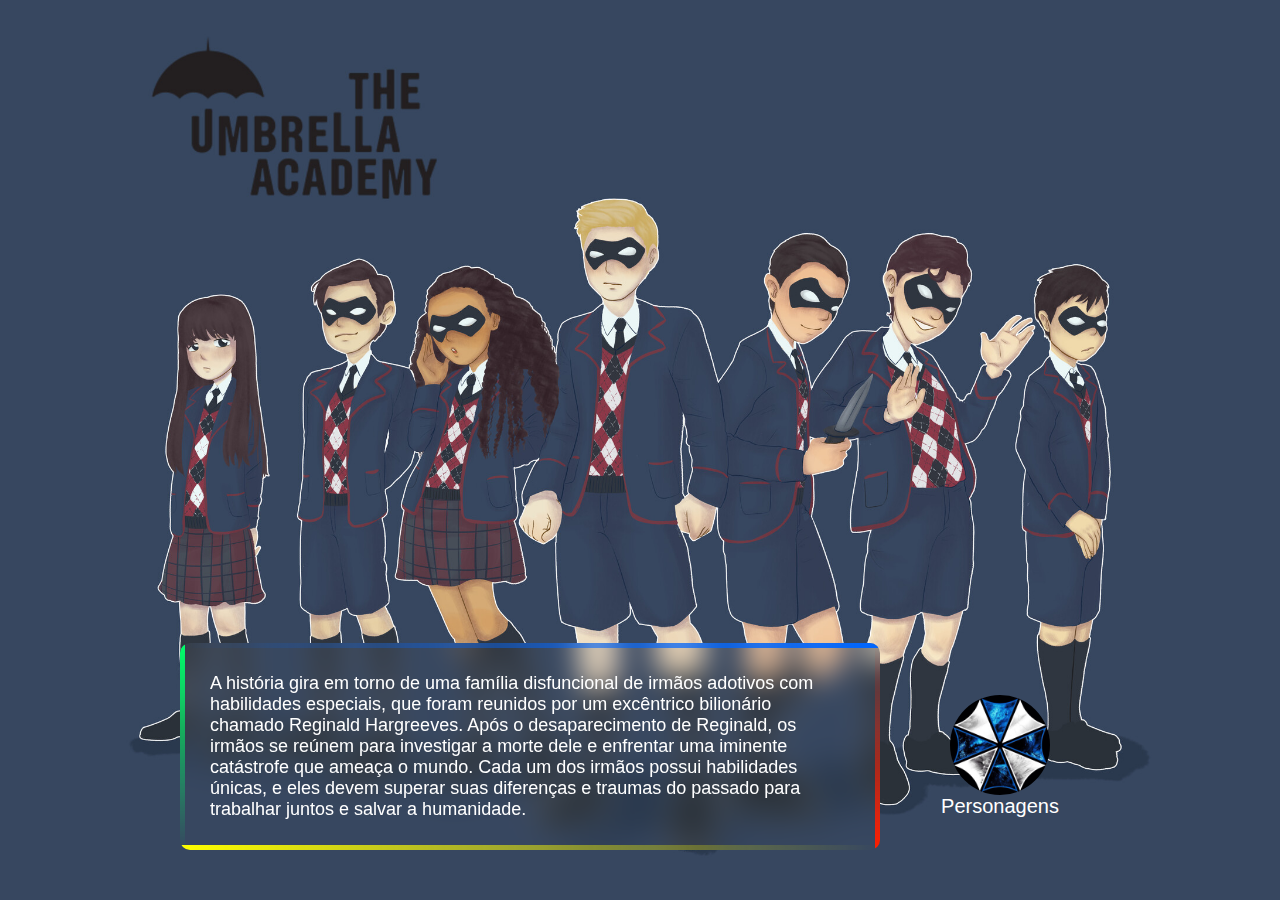
<file: index.html>
<!DOCTYPE html>
<html lang="en">
<head>
    <meta charset="UTF-8">
    <meta name="viewport" content="width=device-width, initial-scale=1.0">
    <link rel="stylesheet" href="./projeto-pokedevs/src/css/estilos2.css">
    <link rel="preconnect" href="https://fonts.googleapis.com" />
    <link rel="preconnect" href="https://fonts.gstatic.com" crossorigin />
    <link
      href="https://fonts.googleapis.com/css2?family=Poppins:ital,wght@0,100;0,200;0,300;0,400;0,500;0,600;0,700;0,800;0,900;1,100;1,200;1,300;1,400;1,500;1,600;1,700;1,800;1,900&display=swap"
      rel="stylesheet"
    />
    <title>Document</title>
</head>
<body>
    <main>
       
    <div class="descricao">
        <span></span><span></span><span></span><span></span>
        <p>A história gira em torno de uma família disfuncional de irmãos adotivos com habilidades especiais, que foram reunidos por um excêntrico bilionário chamado Reginald Hargreeves. Após o desaparecimento de Reginald, os irmãos se reúnem para investigar a morte dele e enfrentar uma iminente catástrofe que ameaça o mundo. Cada um dos irmãos possui habilidades únicas, e eles devem superar suas diferenças e traumas do passado para trabalhar juntos e salvar a humanidade.</p>
    </div>
    <button id="transitionButton"><img id="umbrella" src="projeto-pokedevs/src/imagens/logo5.jpg" alt="">Personagens</button>
</main>
<script src="projeto-pokedevs/src/js/index2.js"></script>
</body>
</html>
</file>
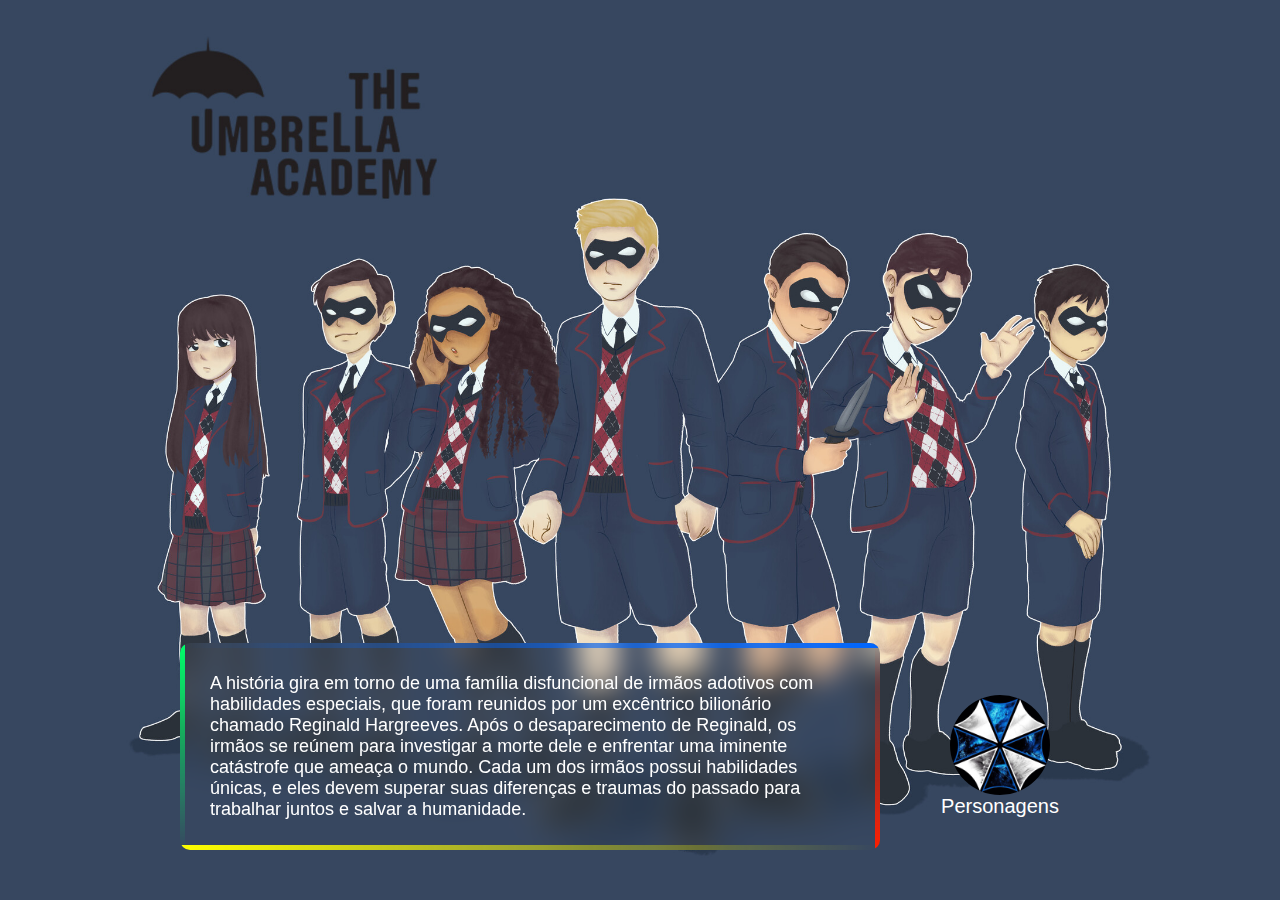
<file: projeto-pokedevs/src/index.html>
<!DOCTYPE html>
<html lang="en">
<head>
    <meta charset="UTF-8">
    <meta name="viewport" content="width=device-width, initial-scale=1.0">
    <link rel="stylesheet" href="./css/estilos2.css">
    <link rel="preconnect" href="https://fonts.googleapis.com" />
    <link rel="preconnect" href="https://fonts.gstatic.com" crossorigin />
    <link
      href="https://fonts.googleapis.com/css2?family=Poppins:ital,wght@0,100;0,200;0,300;0,400;0,500;0,600;0,700;0,800;0,900;1,100;1,200;1,300;1,400;1,500;1,600;1,700;1,800;1,900&display=swap"
      rel="stylesheet"
    />
    <title>Document</title>
</head>
<body>
    <main>
       
    <div class="descricao">
        <span></span><span></span><span></span><span></span>
        <p>A história gira em torno de uma família disfuncional de irmãos adotivos com habilidades especiais, que foram reunidos por um excêntrico bilionário chamado Reginald Hargreeves. Após o desaparecimento de Reginald, os irmãos se reúnem para investigar a morte dele e enfrentar uma iminente catástrofe que ameaça o mundo. Cada um dos irmãos possui habilidades únicas, e eles devem superar suas diferenças e traumas do passado para trabalhar juntos e salvar a humanidade.</p>
    </div>
    <button id="transitionButton"><img id="umbrella" src="../src/imagens/logo5.jpg" alt="">Personagens</button>
</main>
<script src="./js/index2.js"></script>
</body>
</html>
</file>
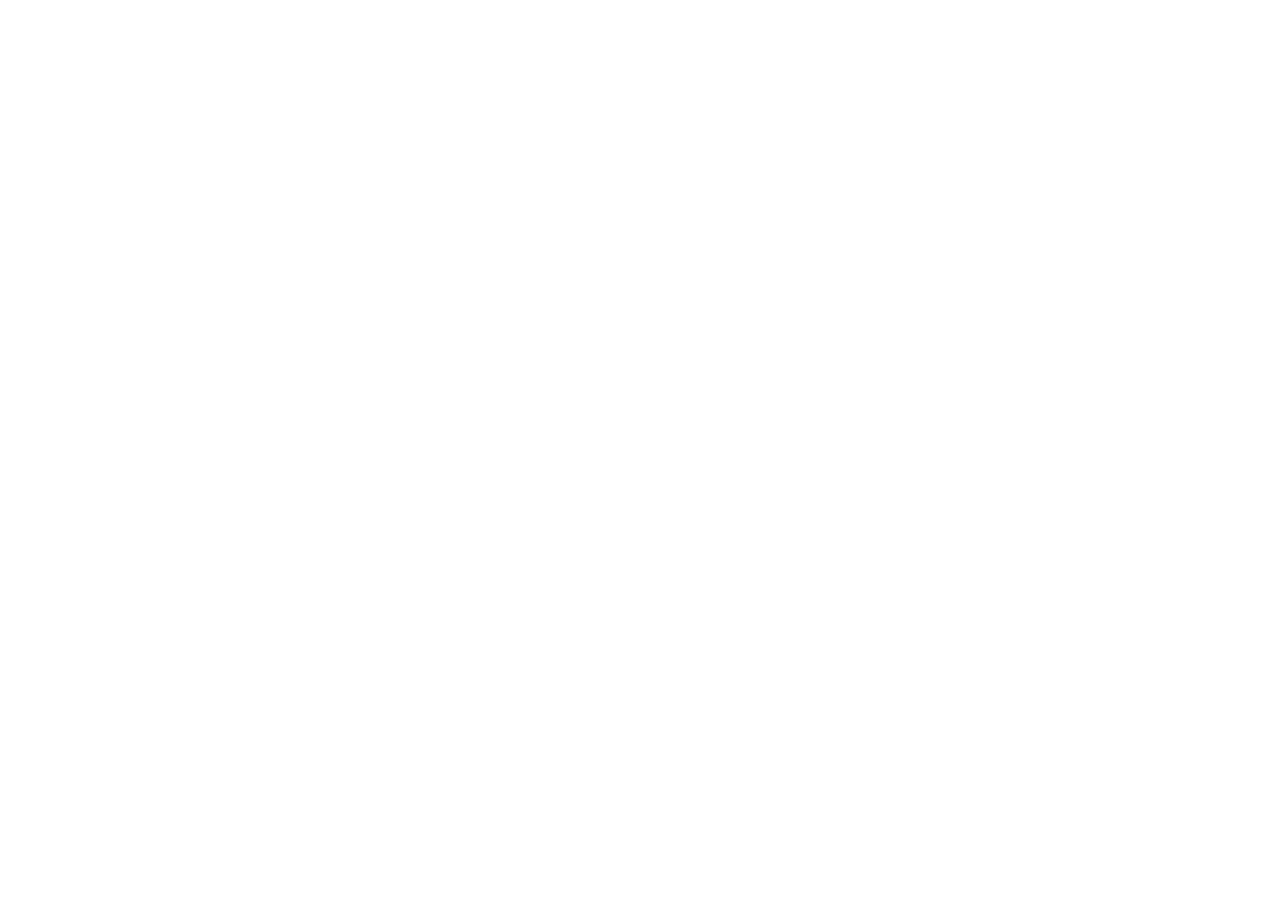
<file: index2.html>
<!DOCTYPE html>
<html lang="pt-BR">
  <head>
    <meta charset="UTF-8" />
    <meta name="viewport" content="width=device-width, initial-scale=1.0" />
    <link rel="icon" type="image/png" sizes="16x16"  href="imagens/favicon-16x16.png">

    <title>Umbrella Academy</title>

    <link rel="stylesheet" href="./projeto-pokedevs/src/css/reset.css">
    <link rel="stylesheet" href="./projeto-pokedevs/src/css/estilos.css">

    <link rel="preconnect" href="https://fonts.googleapis.com" />
    <link rel="preconnect" href="https://fonts.gstatic.com" crossorigin />
    <link
      href="https://fonts.googleapis.com/css2?family=Poppins:ital,wght@0,100;0,200;0,300;0,400;0,500;0,600;0,700;0,800;0,900;1,100;1,200;1,300;1,400;1,500;1,600;1,700;1,800;1,900&display=swap"
      rel="stylesheet"
    />
  </head>

  <body>
   
    <main>
   
      <div class="pokedevs">
        <div class="cartoes-pokedev">
          <div class="cartao-pokedev tipo-eletrico aberto" id="cartao-devchu">
            <div class="cartao-topo">
              <div class="detalhes">
                <h2 class="nome">Luther Hargreeves</h2>
                <span>#1</span>
              </div>

              <span class="tipo">Poder: Superforça</span>

              <div class="cartao-imagem">
                <img src="projeto-pokedevs/src/imagens/luther1.png" alt="Devchu" />
              </div>
            </div>

            <div class="cartao-informacoes">
              <div class="descricao">
                <h3>Sobre</h3>

                <p>
                  Luther foi enviado à lua em uma missão e tem um corpo muito forte, resultado de uma alteração feita por seu pai adotivo, Sir Reginald Hargreeves, para salvar sua vida após um acidente.
                </p>
              </div>
            </div>
          </div>

          <div class="cartao-pokedev tipo-agua" id="cartao-codevee">
            <div class="cartao-topo">
              <div class="detalhes">
                <h2 class="nome">Allison Hargreeves</h2>
                <span>#3</span>
              </div>

              <span class="tipo">Poder: Persuasão com sua voz</span>

              <div class="cartao-imagem">
                <img src="projeto-pokedevs/src/imagens/Allison1.png" alt="Codevee" />
              </div>
            </div>

            <div class="cartao-informacoes">
              <div class="descricao">
                <h3>Sobre</h3>
                <p>
                  Allison tem o poder de controlar as pessoas ao dizer: "Eu ouvi um boato...", seguido de uma ordem, o que faz com que os outros a sigam sem questionar. Ela teve uma carreira como atriz.
                </p>
              </div>
            </div>
          </div>

          <div class="cartao-pokedev tipo-grama" id="cartao-psycoder">
            <div class="cartao-topo">
              <div class="detalhes">
                <h2 class="nome">Klaus Hargreeves</h2>
                <span>#4</span>
              </div>

              <span class="tipo">Poder: Comunicação com os mortos</span>

              <div class="cartao-imagem">
                <img src="projeto-pokedevs/src/imagens/klaus1.png" alt="Psycoder" />
              </div>
            </div>

            <div class="cartao-informacoes">
              <div class="descricao">
                <h3>Sobre</h3>
                <p>
                  Klaus tem a habilidade de falar com os espíritos dos mortos e, em situações extremas, pode até convocá-los para interagir fisicamente com o mundo. Ele é uma figura excêntrica e lida com problemas de vício.
                </p>
              </div>
            </div>
          </div>

          <div class="cartao-pokedev tipo-trevas" id="cartao-charmandev">
            <div class="cartao-topo">
              <div class="detalhes">
                <h2 class="nome">Cinco Hargreeves</h2>
                <span>#5</span>
              </div>

              <span class="tipo">Poder: Manipulação do espaço e tempo</span>

              <div class="cartao-imagem">
                <img src="projeto-pokedevs/src/imagens//cinco1.png" alt="Charmandev" />
              </div>
            </div>

            <div class="cartao-informacoes">
              <div class="descricao">
                <h3>Sobre</h3>

                <p>
                  Número Cinco tem a habilidade de se teletransportar e viajar no tempo. Ele desapareceu quando criança, mas retorna como um adulto preso no corpo de um adolescente, tendo vivido vários anos no futuro.
                </p>
              </div>
            </div>
          </div>

          <div class="cartao-pokedev tipo-fogo" id="cartao-scriptle">
            <div class="cartao-topo">
              <div class="detalhes">
                <h2 class="nome">Diego Hargreeves</h2>
                <span>#2</span>
              </div>

              <span class="tipo">Poder: Manipulação de arremessáveis</span>

              <div class="cartao-imagem">
                <img src="projeto-pokedevs/src/imagens/diego1.png" alt="Scriptle" />
              </div>
            </div>

            <div class="cartao-informacoes">
              <div class="descricao">
                <h3>Sobre</h3>
                <p>
                  Diego é um exímio lutador e tem a habilidade de alterar a trajetória de objetos que lança, especialmente facas. Ele tem uma personalidade rebelde e gosta de ser o herói solitário.
                </p>
              </div>
            </div>
          </div>

          <div class="cartao-pokedev tipo-fada" id="cartao-devlypuff">
            <div class="cartao-topo">
              <div class="detalhes">
                <h2 class="nome">Ben Hargreeves</h2>
                <span>#6</span>
              </div>

              <span class="tipo">Poder: Invocar monstros dimensionais</span>

              <div class="cartao-imagem">
                <img src="projeto-pokedevs/src/imagens/be1.png" alt="Devlypuff" />
              </div>
            </div>

            <div class="cartao-informacoes">
              <div class="descricao">
                <h3>Sobre</h3>
                <p>
                  Ben morreu antes dos eventos atuais da série, mas aparece como uma projeção ou espírito que se comunica com Klaus. Seu poder envolve a invocação de tentáculos monstruosos de outra dimensão.
                </p>
              </div>
            </div>
          </div>

          <div class="cartao-pokedev tipo-vento" id="cartao-vanya">
            <div class="cartao-topo">
              <div class="detalhes">
                <h2 class="nome">Vanya Hargreeves</h2>
                <span>#7</span>
              </div>

              <span class="tipo">Poder: Manipulação de som e energia</span>

              <div class="cartao-imagem">
                <img src="projeto-pokedevs/src/imagens/Vânia1.png" alt="Devlypuff" />
              </div>
            </div>

            <div class="cartao-informacoes">
              <div class="descricao">
                <h3>Sobre</h3>
                <p>
                  Vanya inicialmente foi considerada sem poderes e excluído dos esforços heroicos da família. Porém, ela descobre que pode manipular ondas sonoras para criar explosões de energia devastadoras. Sua história é um dos pontos centrais da trama.
                </p>
              </div>
            </div>
          </div>
        </div>

        <nav class="listagem">
          <ul>
            <li class="pokedev ativo" id="devchu">
              <img src="projeto-pokedevs/src/imagens/luther1.png" alt="Devchu" />
              <span>Luther Hargreeves</span>
            </li>
            <li class="pokedev" id="scriptle">
              <img src="projeto-pokedevs/src/imagens/diego1.png" alt="Scriptle" />
              <span>Diego Hargreeves</span>
            </li>
            <li class="pokedev" id="codevee">
              <img src="projeto-pokedevs/src/imagens/Allison1.png" alt="Codevee" />
              <span>Allison Hargreeves</span>
            </li>
            <li class="pokedev" id="psycoder">
              <img src="projeto-pokedevs/src/imagens/klaus1.png" alt="Psycoder" />
              <span>Klaus Hargreeves</span>
            </li>
            <li class="pokedev" id="charmandev">
              <img src="projeto-pokedevs/src/imagens/cinco1.png" alt="Charmandev" />
              <span>Cinco Hargreeves</span>
            </li>
            <li class="pokedev" id="devlypuff">
              <img src="projeto-pokedevs/src/imagens/be1.png" alt="Devlypuff" />
              <span>Ben Hargreeves</span>
            </li>
            <li class="pokedev" id="vanya">
              <img src="projeto-pokedevs/src/imagens/Vânia1.png" alt="Devlypuff" />
              <span>Vanya Hargreeves</span>
            </li>
          </ul>
        </nav>
      </div>
      <div class="logo">
        <img src="projeto-pokedevs/src/imagens/logosemfundo.png" alt="">
    </div>
    </main>
    <script src="projeto-pokedevs/src/js/index.js"></script>
    
  </body>
</html>
</file>
<file: projeto-pokedevs/src/css/estilos2.css>
* {
    margin: 0;
    padding: 0;
    box-sizing: border-box;
    font-family: Popins, sans-serif;
  }
  
  body {
    height: 100vh;
    text-align: center;
    background-image: url("../imagens/fundo4.jpg");
    background-position: center;
    background-repeat: no-repeat;
    background-size: contain;
    display: flex;
    justify-content: center;
    align-items: flex-end;
    background-color: #374760;
  }
  
  main {
    display: flex;
    justify-content: center;
    align-items: center;
    flex-direction: row; 
    gap: 20px; 
    padding-bottom: 50px;
  }
  
  main img {
    width: 100px;
    height: auto;
    transition: transform 5s ease, opacity 1s ease; 
    border-radius: 70%;
  }

  main img.grow {
    transform: scale(80) rotate(360deg);
    opacity: 0; 

  }
  
  .descricao {
    text-align: left; 
    width: 700px; 
    height: auto;
    padding: 20px;
    border-radius: 10px;
   /*  border: 2px dotted; */
    backdrop-filter: blur(15px);
    position: relative;
    overflow: hidden;
  }
  
  .descricao span:first-of-type {
    position: absolute;
    top: 0;
    left: 0;
    width: 100%;
    height: 5px;
    background: linear-gradient(to right, transparent, rgb(0, 102, 255));
    animation: girar1 2s linear infinite;
  }
  
  @keyframes girar1 {
    0% {
      transform: translateX(-100%);
    }
    100% {
      transform: translateX(100%);
    }
  }
  
  .descricao span:nth-of-type(2) {
    position: absolute;
    top: 0;
    right: 0;
    width: 5px;
    height: 100%;
    background: linear-gradient(to bottom, transparent, #ff1e00);
    animation: girar2 2s linear infinite;
    animation-delay: 1s;
  }
  
  @keyframes girar2 {
    0% {
      transform: translateY(-100%);
    }
    100% {
      transform: translateY(100%);
    }
  }
  
  .descricao span:nth-of-type(3) {
    position: absolute;
    bottom: 0;
    right: 0;
    width: 100%;
    height: 5px;
    background: linear-gradient(to left, transparent, #ff0);
    animation: girar3 2s linear infinite;
  }
  
  @keyframes girar3 {
    0% {
      transform: translateX(100%);
    }
    100% {
      transform: translateX(-100%);
    }
  }
  
  .descricao span:nth-of-type(4) {
    position: absolute;
    top: 0;
    left: 0;
    width: 5px;
    height: 100%;
    background: linear-gradient(to top, transparent, #00ff6a);
    animation: girar4 2s linear infinite;
    animation-delay: 1s;
  }
  
  @keyframes girar4 {
    0% {
      transform: translateY(100%);
    }
    100% {
      transform: translateY(-100%);
    }
  }
  
  .descricao p {
    font-size: 18px;
    color: rgb(255, 255, 255);
    padding: 10px;
  }
  
  button {
    padding: 10px;
    font-size: 20px;
    border: none;
    border-radius: 10px;
    background-color: transparent;
    cursor: pointer;
    transition: 1.05s;
    margin-top: 20px;
    display: flex;
    justify-content: center;
    align-items: center;
    flex-direction: column;
    width: 200px;
    height: auto;
    color: white;
  }
  
  button:hover {
    transform: scale(1.1);
  }
</file>
<file: projeto-pokedevs/src/css/estilos.css>
body {
    font-family: "Poppins", sans-serif;
    background-image: url("https://pic.rutubelist.ru/video/89/3e/893e03f89c77b60fc9f36849bdec69c5.jpg");
    background-position: center;
    background-repeat: no-repeat;
    background-size: cover;
    
}




main {
    display: flex;
    justify-content: left;
    align-items: center;
    min-height: 100vh;
    margin-left: 30px;
   
  }

  h2 {
    color: #000;
    font-family: Poppins, sans-serif;
  }

  .detalhes span {
    color: #000;
    background-color: #fff;
    border-radius: 20px;
    padding: 10px;
    font-weight: 600;

  }

.pokedevs {
    display: flex;
    gap: 30px;
    padding: 30px 0;
    opacity: 0;
    animation: animate 1s ease-in-out 0.3s 1 forwards;
}

.cartao-pokedev {
    display: none;
    max-width: 360px;
    border-radius: 10px;
    box-shadow: rgba(100, 100, 111, 0.2) 0px 7px 29px 0px;
  
}

.cartao-pokedev.aberto {
    display: block;
}

.cartao-pokedev img {
    width: 100%;
    height: 100%;
    margin-top: 10px;
    border-radius: 50%;
}


.cartao-pokedev .cartao-topo {
    padding: 30px 40px 0;
}

.cartao-pokedev .nome {
    margin-bottom: 5px;
}

.cartao-pokedev .tipo {
    background-color: #ffffff;
    font-size: 12px;
    opacity: 0.7;
    border-radius: 10px;
    padding: 2px 10px;
    
}

.cartao-pokedev .detalhes {
    color: #ffffff;
    display: flex;
    justify-content: space-between;
    align-items: center;
}

.cartao-pokedev .cartao-informacoes {
    background-color: #ffffff;
    display: flex;
    justify-content: space-between;
    padding: 80px 30px 50px;
    margin-top: -70px;
    border-bottom-left-radius: 8px;
    border-bottom-right-radius: 8px;
}

.cartao-pokedev .cartao-informacoes h3 {
    font-size: 20px;
    display: flex;
    justify-content: center;
    align-items: center;
    margin-bottom: 15px;
    border-bottom: 1px solid #6b727a;
}

.cartao-pokedev .cartao-informacoes .descricao {
    padding: 0 10px;
    font-size: 15px;
    max-height: 150px;
    overflow-y: scroll;
}



.tipo-eletrico {
    background-color: #e8d835;
  }
  
  .tipo-fogo {
    background-color: #e24532;
  }
  
  .tipo-agua {
    background-color: #dc258c;
  }
  
  .tipo-grama {
    background-color: #3aac68;
  }
  
  .tipo-trevas {
    background-color: #3c8883;
  }
  
  .tipo-fada {
    background-color: #efbb81;
  }
  .tipo-vento {
    background-color: #74638f;
  }

.listagem {
    max-width: 200px;
}


.pokedev img {
    width: 170px;
    height: 170px;
    object-fit: cover;
    border-radius: 50%;
    position: relative;
    z-index: 1;
    transition: transform 0.3s ease-in-out;
  }

.listagem .pokedev {
    display: flex;
    align-items: center;
    justify-content: space-between;
    padding: 0 5px;
    margin-bottom: 10px;
    cursor: pointer;
    border-radius: 50%;
    min-height: auto;
    width: auto;
    transition: 0.15 ease-in-out;
    font-family: Poppins;
    font-weight: bold;
    transition: 0.3s;
  }

  .pokedev:hover {
    transform: scale(1.1);
  }

  .listagem .pokedev span {
    display: inline-block;
    text-align: center;
    width: 100%;
    position: absolute;
    z-index: 9999;
  }

.listagem .pokedev.ativo {
    background-color: #fa6668;
}

.listagem ul {
    display: grid;
    grid-template-columns: repeat(2, 1fr);
    grid-gap: 40px;
    animation: animate2 1s ease-in-out 0.3s 1 forwards;
    opacity: 0;
  }

  li {
    position: relative;
  }

  @keyframes giro {
    0% {
      background-position: 0;
    }
    100% {
      background-position: 300%;
    }
  }

  #devchu::before, #devchu::after {
    content: "";
  position: absolute;
  z-index: -1;
  top: 50%;
  left: 50%;
  width: 100%;
  height: 100%;
  transform: translate(-50%, -50%);
  background: linear-gradient(
    45deg,
    #ffff00,
    #f2e900,
    #d6da0cfd,
    #999b16,
    #757427
  );

  background-size: 300%;
  border-radius: 50%;
  animation: giro 8s linear infinite;
  }

  #scriptle::before,
#scriptle::after {
  content: "";
  position: absolute;
  z-index: -1;
  top: 50%;
  left: 50%;
  width: 100%;
  height: 100%;
  transform: translate(-50%, -50%);
  background: linear-gradient(
    45deg,
    #ff0800,
    #ff4d00,
    #be1515fd,
    #9b1616,
    #752727,
    #ff0800,
    #ff4d00,
    #be1515fd,
    #9b1616,
    #752727
  );
  background-size: 300%;
  border-radius: 50%;
  animation: giro 8s linear infinite;
}

#codevee::before,
#codevee::after {
  content: "";
  position: absolute;
  z-index: -1;
  top: 50%;
  left: 50%;
  width: 100%;
  height: 100%;
  transform: translate(-50%, -50%);
  background: linear-gradient(
    45deg,
    #ff00ff,
    #d300d3,
    #be15b0fd,
    #9b169b,
    #752771,
    #ff00ff,
    #d300d3,
    #be15b0fd,
    #9b169b,
    #752771
  );
  background-size: 300%;
  border-radius: 50%;
  animation: giro 8s linear infinite;
}

#psycoder::before,
#psycoder::after {
  content: "";
  position: absolute;
  z-index: -1;
  top: 50%;
  left: 50%;
  width: 100%;
  height: 100%;
  transform: translate(-50%, -50%);
  background: linear-gradient(
    45deg,
    #02ff4e,
    #15be2cfd,
    #169b33,
    #298a3e,
    #02ff4e,
    #15be2cfd,
    #169b33,
    #298a3e
  );
  background-size: 300%;
  border-radius: 50%;
  animation: giro 8s linear infinite;
}

#charmandev::before,
#charmandev::after {
  content: "";
  position: absolute;
  z-index: -1;
  top: 50%;
  left: 50%;
  width: 100%;
  height: 100%;
  transform: translate(-50%, -50%);
  background: linear-gradient(
    45deg,
    #03ffd5,
    #00e6cc,
    #15be8bfd,
    #169b68,
    #298a6a,
    #03ffd5,
    #00e6cc,
    #15be8bfd,
    #169b68,
    #298a6a
  );
  background-size: 300%;
  border-radius: 50%;
  animation: giro 8s linear infinite;
}

#devlypuff::before,
#devlypuff::after {
  content: "";
  position: absolute;
  z-index: -1;
  top: 50%;
  left: 50%;
  width: 100%;
  height: 100%;
  transform: translate(-50%, -50%);
  background: linear-gradient(
    45deg,
    #ff7d03,
    #ff9a3e,
    #ca690ffd,
    #9b8316,
    #8a7029,
    #ff7d03,
    #ff9a3e,
    #ca690ffd,
    #9b8316,
    #8a7029
  );
  background-size: 300%;
  border-radius: 50%;
  animation: giro 8s linear infinite;
}

#vanya::before,
#vanya::after {
  content: "";
  position: absolute;
  z-index: -1;
  top: 50%;
  left: 50%;
  width: 100%;
  height: 100%;
  transform: translate(-50%, -50%);
  background: linear-gradient(
    45deg,
    #c403ff,
    #a000d1,
    #7f0fcafd,
    #54169b,
    #5b298a,
    #c403ff,
    #a000d1,
    #7f0fcafd,
    #54169b,
    #5b298a
  );
  background-size: 300%;
  border-radius: 50%;
  animation: giro 8s linear infinite;
}

#luther::before,
#diego::before #allison::before,
#klaus::before,
#cinco::before,
#ben::before,
#vanya::before {
  width: calc(100% + 10px);
  height: calc(100% + 10px);
}

#devchu::after,
#scriptle::after,
#codevee::after,
#psycoder::after,
#charmandev::after,
#devlypuff::after,
#vanya::after {
  filter: blur(5px);
  width: calc(100% + 10px);
  height: calc(100% + 20px);
}

.logo img {
    width: 300px;
    height: 300px;
  }
  .logo {
    width: 300px;
    height: 300px;
    transform: translateX(230%) translateY(90%);
  }
 
 
  #cartao-codevee .descricao::-webkit-scrollbar {
    width: 12px;
}

  /* Estilizar o fundo da barra de rolagem */
#cartao-codevee .descricao::-webkit-scrollbar-track {
    background: #817d7d; /* Cor do fundo */
    border-radius: 10px; /* Bordas arredondadas */
}

/* Estilizar o 'polegar' da barra de rolagem */
#cartao-codevee .descricao::-webkit-scrollbar-thumb {
    background: #dc258c; /* Cor do 'polegar' */
    border-radius: 10px; /* Bordas arredondadas */
}

/* Efeito quando o usuário passa o mouse sobre o 'polegar' */
#cartao-codevee .descricao::-webkit-scrollbar-thumb:hover {
    background: #b115b1; /* Cor do 'polegar' ao passar o mouse */
}



#cartao-devchu .descricao::-webkit-scrollbar {
  width: 12px;
}

#cartao-devchu .descricao::-webkit-scrollbar-track {
  background: #817d7d; /* Cor do fundo */
  border-radius: 10px; /* Bordas arredondadas */
}


#cartao-devchu .descricao::-webkit-scrollbar-thumb {
  background: #e8d835; /* Cor do 'polegar' */
  border-radius: 10px; /* Bordas arredondadas */
}


#cartao-devchu .descricao::-webkit-scrollbar-thumb:hover {
  background: #b4a92a; 
}



#cartao-psycoder .descricao::-webkit-scrollbar {
  width: 12px;
}


#cartao-psycoder .descricao::-webkit-scrollbar-track {
  background: #817d7d; /* Cor do fundo */
  border-radius: 10px; /* Bordas arredondadas */
}

/* Estilizar o 'polegar' da barra de rolagem */
#cartao-psycoder .descricao::-webkit-scrollbar-thumb {
  background: #3aac68; /* Cor do 'polegar' */
  border-radius: 10px; /* Bordas arredondadas */
}

/* Efeito quando o usuário passa o mouse sobre o 'polegar' */
#cartao-psycoder .descricao::-webkit-scrollbar-thumb:hover {
  background: #2c804d; /* Cor do 'polegar' ao passar o mouse */
}

#cartao-scriptle .descricao::-webkit-scrollbar {
  width: 12px;
}

/* Estilizar o fundo da barra de rolagem */
#cartao-scriptle .descricao::-webkit-scrollbar-track {
  background: #817d7d; /* Cor do fundo */
  border-radius: 10px; /* Bordas arredondadas */
}

/* Estilizar o 'polegar' da barra de rolagem */
#cartao-scriptle .descricao::-webkit-scrollbar-thumb {
  background: #e24532; /* Cor do 'polegar' */
  border-radius: 10px; /* Bordas arredondadas */
}

/* Efeito quando o usuário passa o mouse sobre o 'polegar' */
#cartao-scriptle .descricao::-webkit-scrollbar-thumb:hover {
  background: #a7372a; /* Cor do 'polegar' ao passar o mouse */
}



#cartao-charmandev .descricao::-webkit-scrollbar {
  width: 12px;
}

/* Estilizar o fundo da barra de rolagem */
#cartao-charmandev .descricao::-webkit-scrollbar-track {
  background: #817d7d; /* Cor do fundo */
  border-radius: 10px; /* Bordas arredondadas */
}

/* Estilizar o 'polegar' da barra de rolagem */
#cartao-charmandev .descricao::-webkit-scrollbar-thumb {
  background: #3c8883; /* Cor do 'polegar' */
  border-radius: 10px; /* Bordas arredondadas */
}

/* Efeito quando o usuário passa o mouse sobre o 'polegar' */
#cartao-charmandev .descricao::-webkit-scrollbar-thumb:hover {
  background: #235350; /* Cor do 'polegar' ao passar o mouse */
}




#cartao-devlypuff .descricao::-webkit-scrollbar {
  width: 12px;
}

/* Estilizar o fundo da barra de rolagem */
#cartao-devlypuff .descricao::-webkit-scrollbar-track {
  background: #817d7d; /* Cor do fundo */
  border-radius: 10px; /* Bordas arredondadas */
}

/* Estilizar o 'polegar' da barra de rolagem */
#cartao-devlypuff .descricao::-webkit-scrollbar-thumb {
  background: #efbb81; /* Cor do 'polegar' */
  border-radius: 10px; /* Bordas arredondadas */
}

/* Efeito quando o usuário passa o mouse sobre o 'polegar' */
#cartao-devlypuff .descricao::-webkit-scrollbar-thumb:hover {
  background: #b18b61; /* Cor do 'polegar' ao passar o mouse */
}

#cartao-vanya .descricao::-webkit-scrollbar {
  width: 12px;
}

/* Estilizar o fundo da barra de rolagem */
#cartao-vanya .descricao::-webkit-scrollbar-track {
  background: #817d7d; /* Cor do fundo */
  border-radius: 10px; /* Bordas arredondadas */
}

/* Estilizar o 'polegar' da barra de rolagem */
#cartao-vanya .descricao::-webkit-scrollbar-thumb {
  background: #74638f; /* Cor do 'polegar' */
  border-radius: 10px; /* Bordas arredondadas */
}

/* Efeito quando o usuário passa o mouse sobre o 'polegar' */
#cartao-vanya .descricao::-webkit-scrollbar-thumb:hover {
  background: #392f4b; /* Cor do 'polegar' ao passar o mouse */
}



@keyframes animate {
  from {
    opacity: 0;
    transform: translate(-100px);
    filter: blur(33px);
  }

  to {
    opacity: 1;
    transform: translate(0);
    filter: blur(0);
  }
}

@keyframes animate2 {
  from {
    opacity: 0;
    transform: translate(300px);
    filter: blur(33px);
  }

  to {
    opacity: 1;
    transform: translate(0);
    filter: blur(0);
  }
}



  @media(max-width: 768px) {

    .pokedevs {
      display: flex;
      justify-content: center;
      align-items: center;
      flex-direction: column;
      
    }
  
    .cartao-pokedev {
      max-width: 300px;
    }
  
    .cartao-pokedev .cartao-informacoes {
      padding: 60px 30px 30px;
      margin-top: -50px;
    }
  
    .cartao-pokedev .cartao-informacoes h3 {
      font-size: 16px;
    }
  
  
  }
</file>
